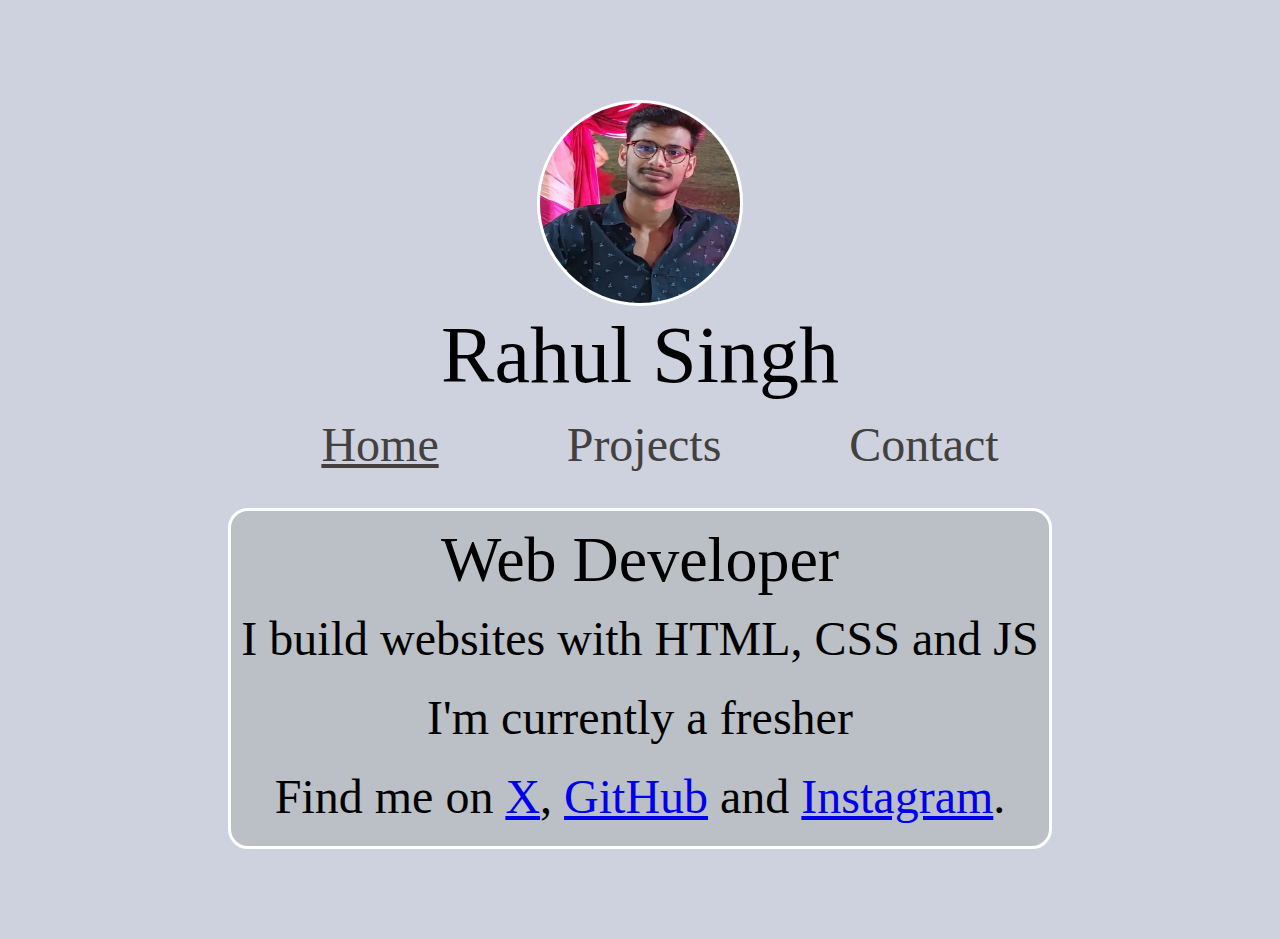
<file: index.html>
<!DOCTYPE html>
<html lang="en">
<head>
    <meta charset="UTF-8">
    <meta name="viewport" content="width=device-width, initial-scale=1.0">
    <title>fibonaccighost</title>
    <style>
        body{
    position: relative;
    width: 80vw;
    margin: 10vh auto;
    background-color: rgb(206, 210, 222);
}

.face img{
    border: solid white;
    border-radius: 50%;
}

.header{
    display: flex;
    margin: 10px ;
    padding: 10px ;
    justify-content: center;
    align-items: center;
    flex-wrap: wrap;
}

header nav ul{
    display: flex;
    list-style: none;
}

header nav ul li a{
    text-decoration: none;
    color: rgb(67, 64, 64);
    font-size: 3rem;
}

header nav ul li{
    margin: 0 5vw;
}

header nav ul li a:hover{
    text-decoration: underline;
    transition-delay: 1s;
}

.active{
    text-decoration: underline;
}

.name{
    color: black;
    font-size: 5rem;
    text-align: center;
}

.container{
    padding: 0 30px;
    text-align: center;
}

.discription{
    border: solid white;
    border-radius: 20px;
    display: flex;
    align-items: center;
    justify-content: flex-start;
    flex-direction: column;
    flex-wrap: wrap;
    background-color: rgb(186 192 197);
    padding: 10px;
}

main{
    display: flex;
    align-items: center;
    justify-content: center;
}

.heading{
    font-size: 4rem;
    margin: 2px auto;
}

.text{
    font-size: 3rem;
    margin: 12px auto;
}

.projectcontainer{
    display: flex;
    align-items: center;
    justify-content: center;
    gap: 5vw;
    margin: 18vh 0vw;
    flex-wrap: wrap;
}

.project{
    width: 25vw;
    height: 20vh;
    border: solid white;
}
    </style>
</head>
<body>
    <header class="header">
        <div class="face"><img width="200" height="200" src="slef.png"></div>
        <div class="container">
            <div class="name">
                Rahul Singh
            </div>
            <nav>
                <ul>
                    <li><a class="active" href="#">Home</a></li>
                    <li><a  href="/Project.html">Projects</a></li>
                    <li><a  href="index.html">Contact</a></li>
                </ul>
            </nav>
        </div>
    </header>
    <main>
        <div class="discription">
            <p class="heading">Web Developer</p>
            <p class="text">I build websites with HTML, CSS and JS</p>            
            <p class="text">I'm currently a fresher</p>          
            <p class="text">Find me on <a href="https://twitter.com/ghostfibonacci">X</a>, <a href="https://github.com/Fibonaccighost">GitHub</a> and <a href="https://www.instagram.com/fibonacci_ghost/">Instagram</a>.</p>            
        </div>
    </main>
</body>
</html>
</file>
